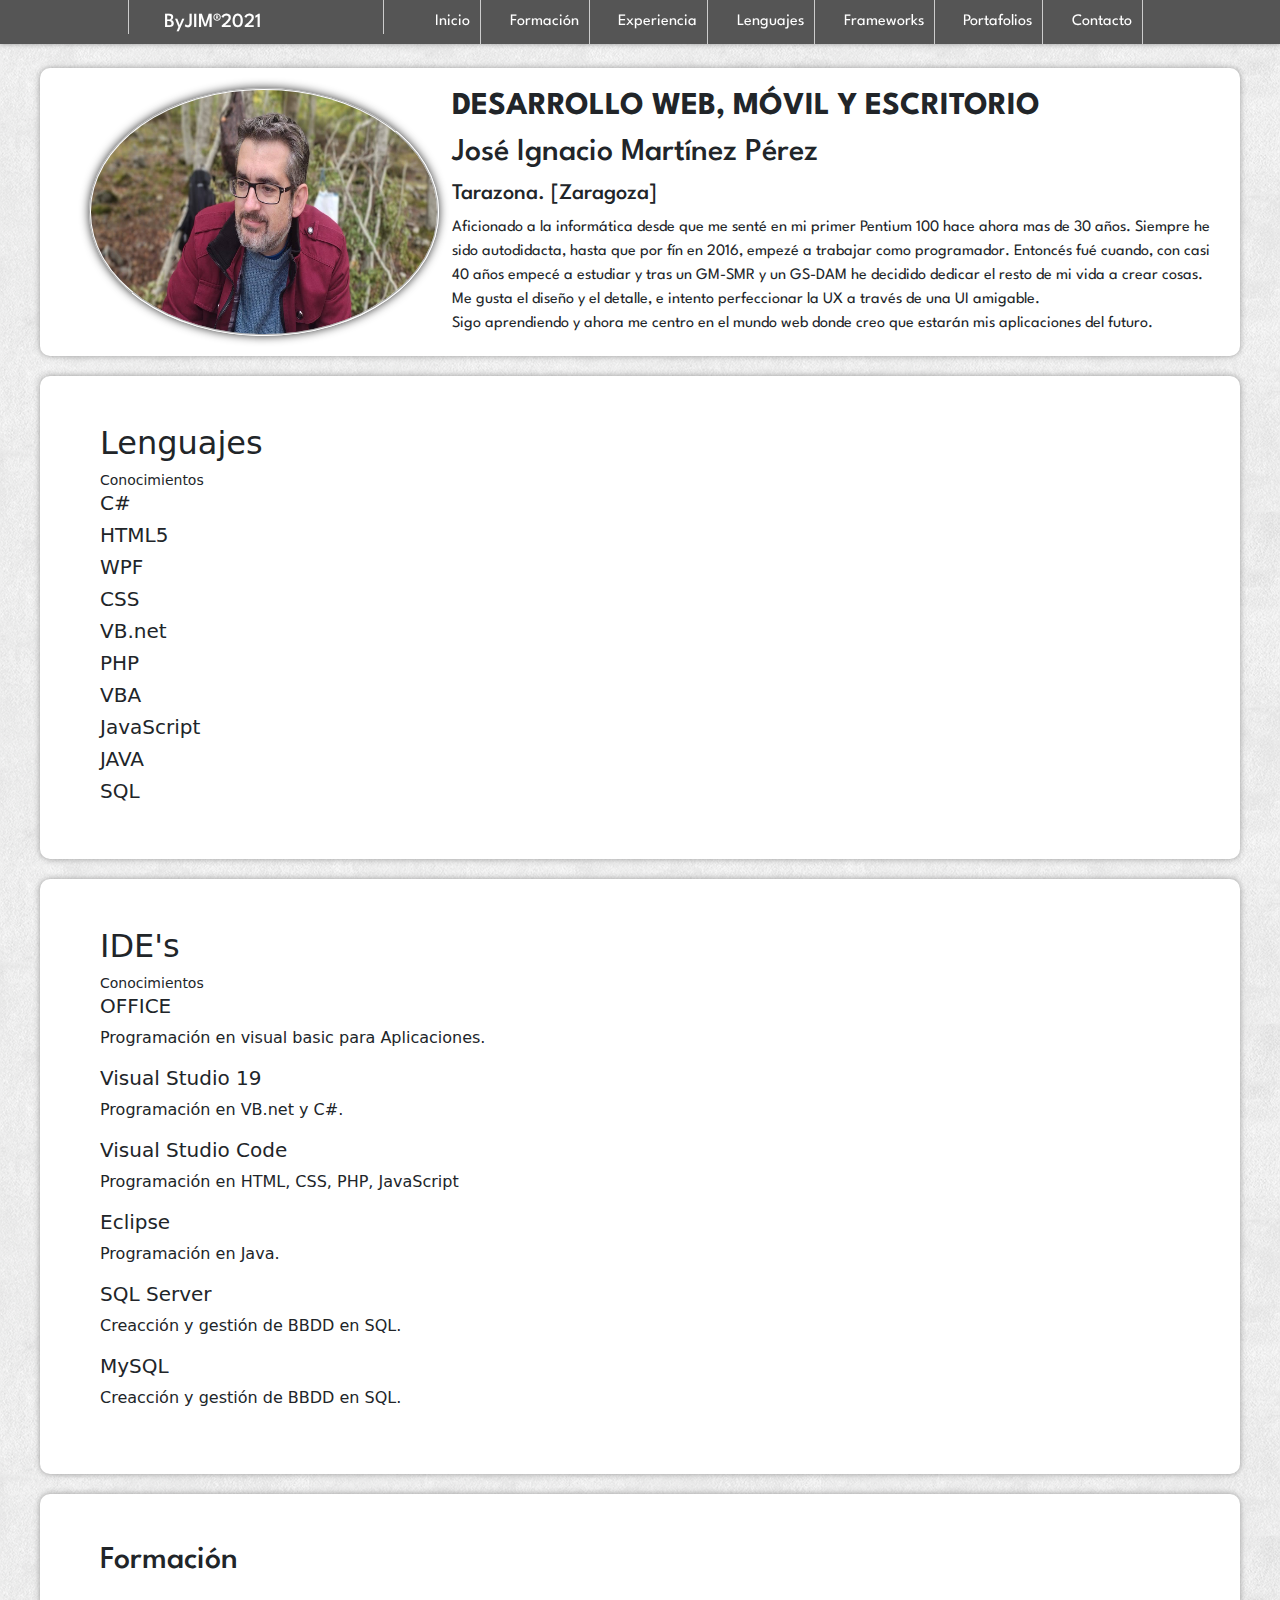
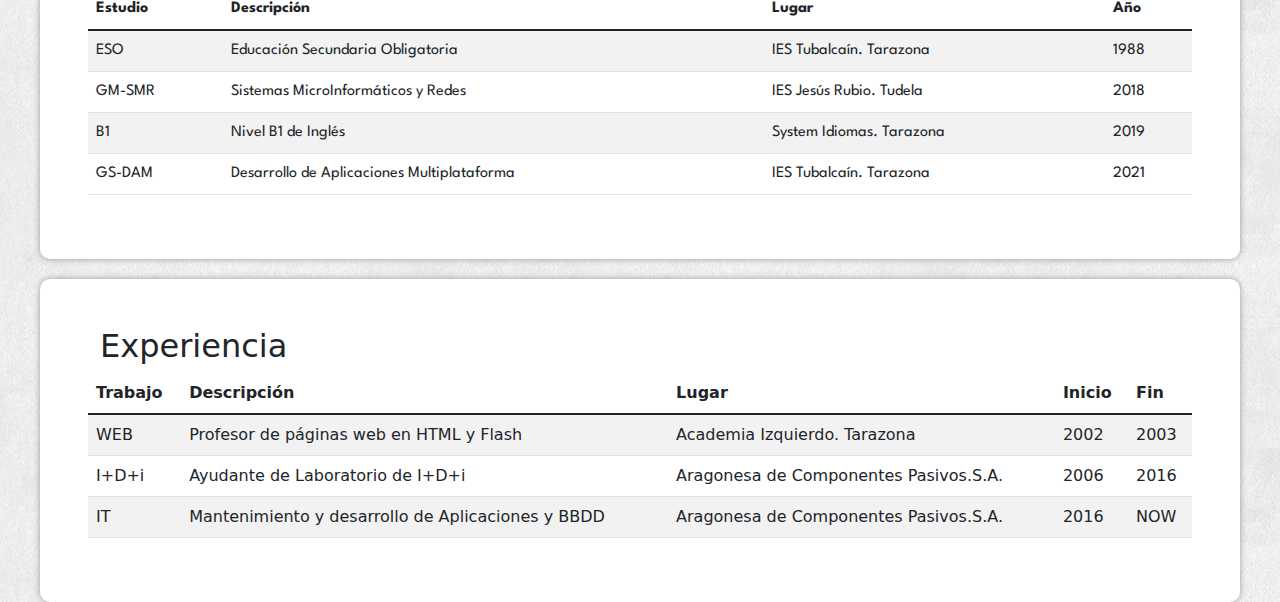
<file: index.html>
<!DOCTYPE html>
<html lang="es">

<head>
    <meta charset="UTF-8">
    <meta http-equiv="X-UA-Compatible" content="IE=edge">
    <meta name="viewport" content="width=device-width, initial-scale=1.0">
    <link rel="stylesheet" href="bootstrap/css/bootstrap.min.css" />
    <link rel="stylesheet" href="./css/styles.css" />
    <link rel="stylesheet" href="./css/responsive.css" />
    <link rel="preconnect" href="https://fonts.googleapis.com">
    <link rel="preconnect" href="https://fonts.gstatic.com" crossorigin>
    <link
        href="https://fonts.googleapis.com/css2?family=Caveat&family=Spartan:wght@100;500;700&family=Yuji+Boku&display=swap"
        rel="stylesheet">
    <title>Pagina Web José Ignacio Martínez</title>
</head>

<body>
    <div class="container">

        <header id="header">
            <nav class="row_nav">
                <div>
                    <h1 class="myNombre">
                        ByJIM®2021
                    </h1>
                </div>
                <ul>
                    <li><a href="#">Inicio</a></li>
                    <li><a href="#">Formación</a></li>
                    <li><a href="#">Experiencia</a></li>
                    <li>
                        <a href="#">Lenguajes</a>
                        <ul>
                            <li><a href="#">C#</a></li>
                            <li><a href="#">VB.NET</a></li>
                            <li><a href="#">VBA</a></li>
                            <li><a href="#">Java</a></li>
                            <li><a href="#">SQL</a></li>
                            <li><a href="#">HTML</a></li>
                            <li><a href="#">CSS</a></li>
                            <li><a href="#">JavaScript</a></li>
                        </ul>
                    </li>
                    <li>
                        <a href="#">Frameworks</a>
                        <ul>
                            <li><a href="#">LESS</a></li>
                            <li><a href="#">SASS</a></li>
                            <li><a href="#">BootStrap</a></li>
                        </ul>
                    </li>
                    <li>
                        <a href="#">Portafolios</a>
                        <ul>
                            <li><a href="#">App Escritorio</a></li>
                            <li><a href="#">App Móviles</a></li>
                            <li><a href="#">Web's</a></li>
                        </ul>
                    </li>
                    <li><a href="#">Contacto</a></li>
                </ul>
            </nav>
        </header>
        <div class="row col-12 mt-5"></div>

        <!-- TARJETA DE INICIO-->
        <section id="inicio" class="tarjeta row">
            <div class="col-4 px-5">
                <img class="imagen" alt="mifoto"
                    src="./images/yo.jpg" width="350" height="350"/>
            </div>
            <div class="datos col-8">
                <h1>DESARROLLO WEB, MÓVIL Y ESCRITORIO</h1>
                <h2 class="h2-importante">José Ignacio Martínez Pérez</h2>
                <h2 class="h2-normal">Tarazona. [Zaragoza]</h2>
                <p>Aficionado a la informática desde que me senté en mi primer Pentium 100 hace ahora
                    mas de 30 años. Siempre he sido autodidacta, hasta que por fín en 2016, empezé a
                    trabajar como programador. Entoncés fué cuando, con casi 40 años empecé a estudiar
                    y tras un GM-SMR y un GS-DAM he decidido dedicar el resto de mi vida a crear cosas.<br>
                    Me gusta el diseño y el detalle, e intento perfeccionar la UX a través de una UI
                    amigable.<br>
                    Sigo aprendiendo y ahora me centro en el mundo web donde creo que estarán mis
                    aplicaciones del futuro.
                </p>
            </div>
        </section>

        <section id="Lenguajes" class="tarjeta row p-5">
            <h2 class="h2_importante">Lenguajes</h2>
            <small class="description__small">Conocimientos</small>
            <div class="lenguage--bars">

                <div class="lenguage__item">
                    <h5>C#</h5>
                    <div class="progress__bar progress__bar--90"></div>
                </div>    
                <div class="lenguage__item">
                    <h5>HTML5</h5>
                    <div class="progress__bar progress__bar--90"></div>
                </div>    
                <div class="lenguage__item">
                    <h5>WPF</h5>
                    <div class="progress__bar progress__bar--90"></div>
                </div>   
                <div class="lenguage__item">
                    <h5>CSS</h5>
                    <div class="progress__bar progress__bar--80"></div>
                </div>          
                <div class="lenguage__item">
                    <h5>VB.net</h5>
                    <div class="progress__bar progress__bar--70"></div>
                </div>    
                <div class="lenguage__item">
                    <h5>PHP</h5>
                    <div class="progress__bar progress__bar--60"></div>
                </div>
                <div class="lenguage__item">
                    <h5>VBA</h5>
                    <div class="progress__bar progress__bar--80"></div>
                </div>
                <div class="lenguage__item">
                    <h5>JavaScript</h5>
                    <div class="progress__bar progress__bar--80"></div>
                </div>     
                <div class="lenguage__item">
                    <h5>JAVA</h5>
                    <div class="progress__bar progress__bar--60"></div>
                </div>
                <div class="lenguage__item">
                    <h5>SQL</h5>
                    <div class="progress__bar progress__bar--90"></div>
                </div>    

            </div>
        </section>

        <section id="Ides" class="tarjeta row p-5">
            <h2 class="h2_importante">IDE's</h2>
            <small class="description__small">Conocimientos</small>
            <div class="ides--bars">

                <div class="ide__item">
                    <div class="textos">
                        <h5>OFFICE</h5>
                        <p>Programación en visual basic para Aplicaciones.</hp>
                    </div>
                    <div class="progress__bar progress__bar--90"></div>
                </div>    
                <div class="ide__item">
                    <div class="textos">
                        <h5>Visual Studio 19</h5>
                        <p>Programación en VB.net y C#.</hp>
                    </div>

                    <div class="progress__bar progress__bar--90"></div>
                </div>    
                <div class="ide__item">
                    <div class="textos">
                        <h5>Visual Studio Code</h5>
                        <p>Programación en HTML, CSS, PHP, JavaScript</hp>
                    </div>
                    <div class="progress__bar progress__bar--90"></div>
                </div>   
                <div class="ide__item">
                    <div class="textos">
                        <h5>Eclipse</h5>
                        <p>Programación en Java.</hp>
                    </div>
                    <div class="progress__bar progress__bar--80"></div>
                </div>          
                <div class="ide__item">
                    <div class="textos">
                        <h5>SQL Server</h5>
                        <p>Creacción y gestión de BBDD en SQL.</hp>
                    </div>
                    <div class="progress__bar progress__bar--70"></div>
                </div>    
                <div class="ide__item">
                    <div class="textos">
                        <h5>MySQL</h5>
                        <p>Creacción y gestión de BBDD en SQL.</hp>
                    </div>
                    <div class="progress__bar progress__bar--60"></div>
                </div>               

            </div>
        </section>

        <!-- TARJETA DE FORMACION-->
        <section id="formacion" class="tarjeta row p-5">
            <h2 class="h2-importante">Formación</h2>
            <table class="table table-striped">
                <thead>
                    <tr>
                        <th>Estudio</th>
                        <th>Descripción</th>
                        <th>Lugar</th>
                        <th>Año</th>
                    </tr>
                </thead>
                <tbody>
                    <tr>
                        <td>ESO</td>
                        <td>Educación Secundaria Obligatoria</td>
                        <td>IES Tubalcaín. Tarazona</td>
                        <td>1988</td>
                    </tr>
                    <tr>
                        <td>GM-SMR</td>
                        <td>Sistemas MicroInformáticos y Redes</td>
                        <td>IES Jesús Rubio. Tudela</td>
                        <td>2018</td>
                    </tr>
                    <tr>
                        <td>B1</td>
                        <td>Nivel B1 de Inglés</td>
                        <td>System Idiomas. Tarazona</td>
                        <td>2019</td>
                    </tr>
                    <tr>
                        <td>GS-DAM</td>
                        <td>Desarrollo de Aplicaciones Multiplataforma</td>
                        <td>IES Tubalcaín. Tarazona</td>
                        <td>2021</td>
                    </tr>

                </tbody>
            </table>
        </section>

        <!-- TARJETA DE EXPERIENCIA-->
        <section id="experiencia" class="tarjeta row p-5">
            <h2 class="h2-importante">Experiencia</h2>
            <table class="table table-striped">
                <thead>
                    <tr>
                        <th>Trabajo</th>
                        <th>Descripción</th>
                        <th>Lugar</th>
                        <th>Inicio</th>
                        <th>Fin</th>
                    </tr>
                </thead>
                <tbody>
                    <tr>
                        <td>WEB</td>
                        <td>Profesor de páginas web en HTML y Flash</td>
                        <td>Academia Izquierdo. Tarazona</td>
                        <td>2002</td>
                        <td>2003</td>
                    </tr>
                    <tr>
                        <td>I+D+i</td>
                        <td>Ayudante de Laboratorio de I+D+i</td>
                        <td>Aragonesa de Componentes Pasivos.S.A.</td>
                        <td>2006</td>
                        <td>2016</td>
                    </tr>
                    <tr>
                        <td>IT</td>
                        <td>Mantenimiento y desarrollo de Aplicaciones y BBDD</td>
                        <td>Aragonesa de Componentes Pasivos.S.A.</td>
                        <td>2016</td>
                        <td>NOW</td>
                    </tr>
                </tbody>
            </table>
        </section>



        
        <script src="jquery/jquery-3.6.0.min.js"></script>
        <script src="bootstrap/js/bootstrap.min.js"></script>

    </div>
</body>

</html>
</file>
<file: css/styles.css>
@import  'header.css';
@import  'inicio.css';
@import  'formacion.css';

*{
    margin: 0;
    padding: 0;
    text-decoration: none;
    list-style: none;
}
body{
    background-image: url("../images/paper.png");
    height: 1800px;
}


.container{
     max-width: 1200px; 
}
.tarjeta{
    display: flex;
    justify-content: space-around;
    background: #FFF;
    margin-top: 20px;
    margin-bottom: 20px;
    padding: 20px 1px;
    border-radius: 10px;
    box-shadow: 0px 0px 6px #999;
}

.barras{
    display: grid;
    grid-template-columns: 1fr 1fr;
}
.progress{
    width: 100%;
}
</file>
<file: css/responsive.css>
@media (max-width:1040px) {

.row_nav{
    grid-template-columns: 1fr;
    grid-template-rows: 1fr 1fr;

    


}
}
</file>
